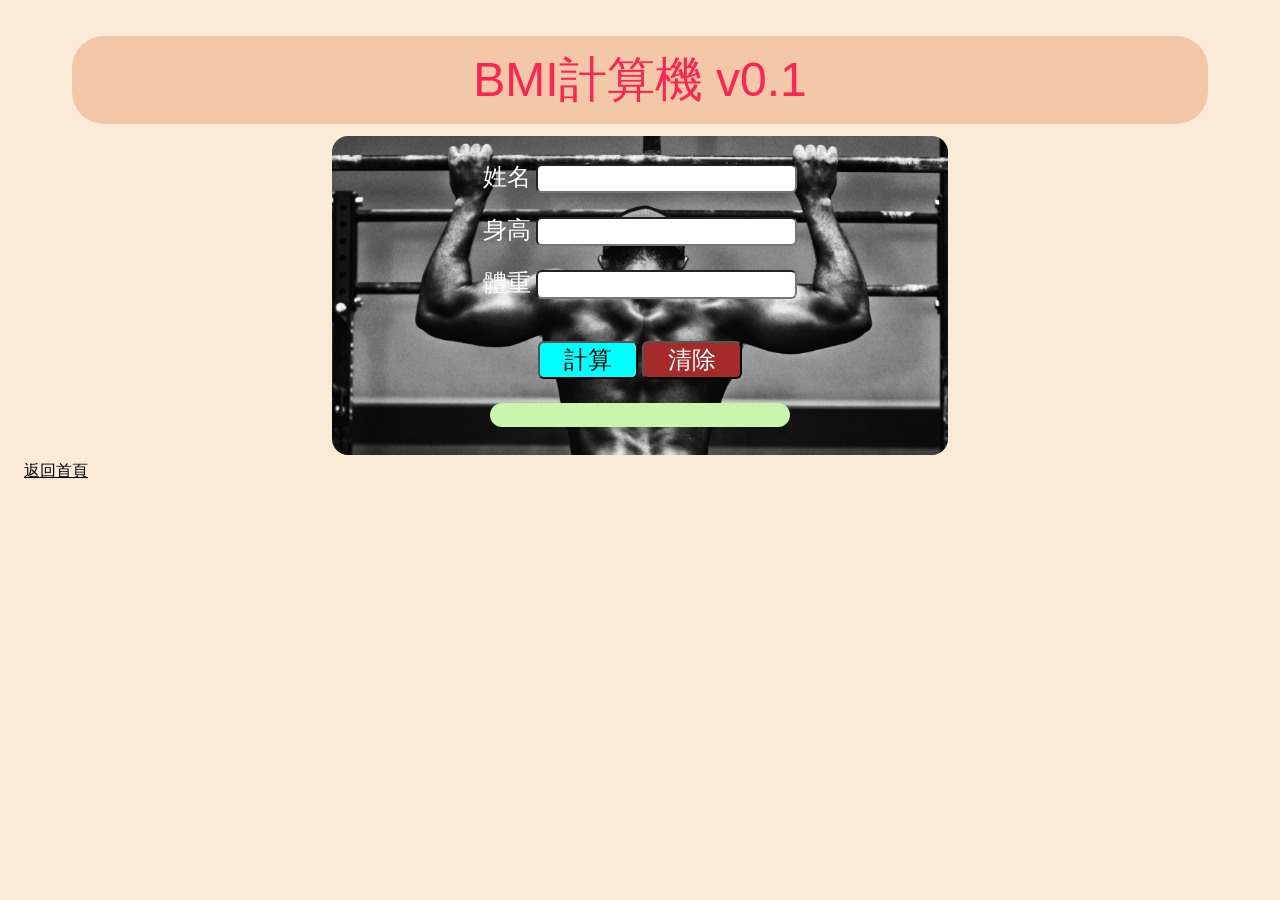
<file: bmi.html>
<!DOCTYPE html>
<html lang="zh-Hant">

<head>
    <meta charset="UTF-8">
    <meta name="viewport" content="width=device-width, initial-scale=1.0">
    <title>BMI計算機</title>
    <link rel="stylesheet" href="./css/style.css">
    <style>
        body {
            background: antiquewhite;
        }

        a {
            color: black;
        }

        a:active {
            color: black;
        }

        #bmi {
            font-size: 32px;
        }

        #comment {
            font-size: 24px;
        }

        #result {
            width: 300px;
            background-color: rgb(202, 245, 173);
            margin: 12px auto;
            color: black;
            border-radius: 12px;
            padding: 12px 0px;
        }

        input {
            border-radius: 6px;
            font-size: 20px;
        }
    </style>

</head>

<body>
    <div id="container">
        <div class="title">BMI計算機 v0.1</div>
        <form action="">
            <label for="username">姓名</label>
            <input type="text" name="username" id="username">
            <br>
            <label for="height">身高</label>
            <input type="number" step="0.1" name="height" id="height">
            <br>
            <label for="weight">體重</label>
            <input type="number" step="0.1" name="weight" id="weight">
            <br><br>
            <button type="button" onclick="calcBmi()">計算</button>
            <button type="button" onclick="clearForm()" style="background-color: brown;color:white">清除</button>
            <div id="result">
                <div id="bmi">

                </div>
                <div id="comment">

                </div>
            </div>

        </form>
        <a href="index.html">返回首頁</a>
    </div>
    <script src="./js/bmi.js"></script>
</body>

</html>
</file>
<file: css/style.css>
body {
    background-image: url("../images/hayley-kim-studios-eot-ka5dM7Q-unsplash.jpg");
    background-size: contain;
    color: white;
    font-family: 標楷體, Haettenschweiler, 'Arial Narrow Bold', sans-serif;
}

.title {
    /* left，right，center */
    text-align: center;
    color: rgb(253, 36, 79);
    background-color: rgb(243, 200, 168);
    font-size: 3rem;
    border-radius: 2rem;
    /* 上，右，下，左 */
    margin: 12px 48px;
    /* 內間距 */
    padding: 12px;
}

#container {
    padding: 1rem;
}

form {
    text-align: center;
    width: 50%;
    background-color: #E4DEBE;
    background-image: url("../images/edgar-chaparro-sHfo3WOgGTU-unsplash.jpg");
    background-size: cover;
    color: white;
    padding: 1rem 0px;
    border-radius: 1rem;
    margin: 6px auto;
}

input,
textarea,
label,
button {
    text-align: center;
    margin: 12px 0px;
    font-size: 24px;
}

button {
    background-color: aqua;
    width: 100px;
    border-radius: 6px;
}

a {
    color: #E4DEBE;
}

a:hover {
    color: yellow;
}

a:active {
    color: white;
}

@media screen and (max-width:1024px) {
    form {
        width: 80%;
        font-size: 12px;
    }

    .title{
        width: 100%;
        margin: 12px 0px;
        padding: 6px;
        font-size: 36px;
    }
}

@media screen and (max-width:768px) {
    table{
        width: 100%;
    }
    form {
        width: 100%;
        font-size: 12px;
    }
    input,label{
        font-size: 16px;
    }

    iframe{
        display: block;
        width: 100%;
    }
}
</file>
